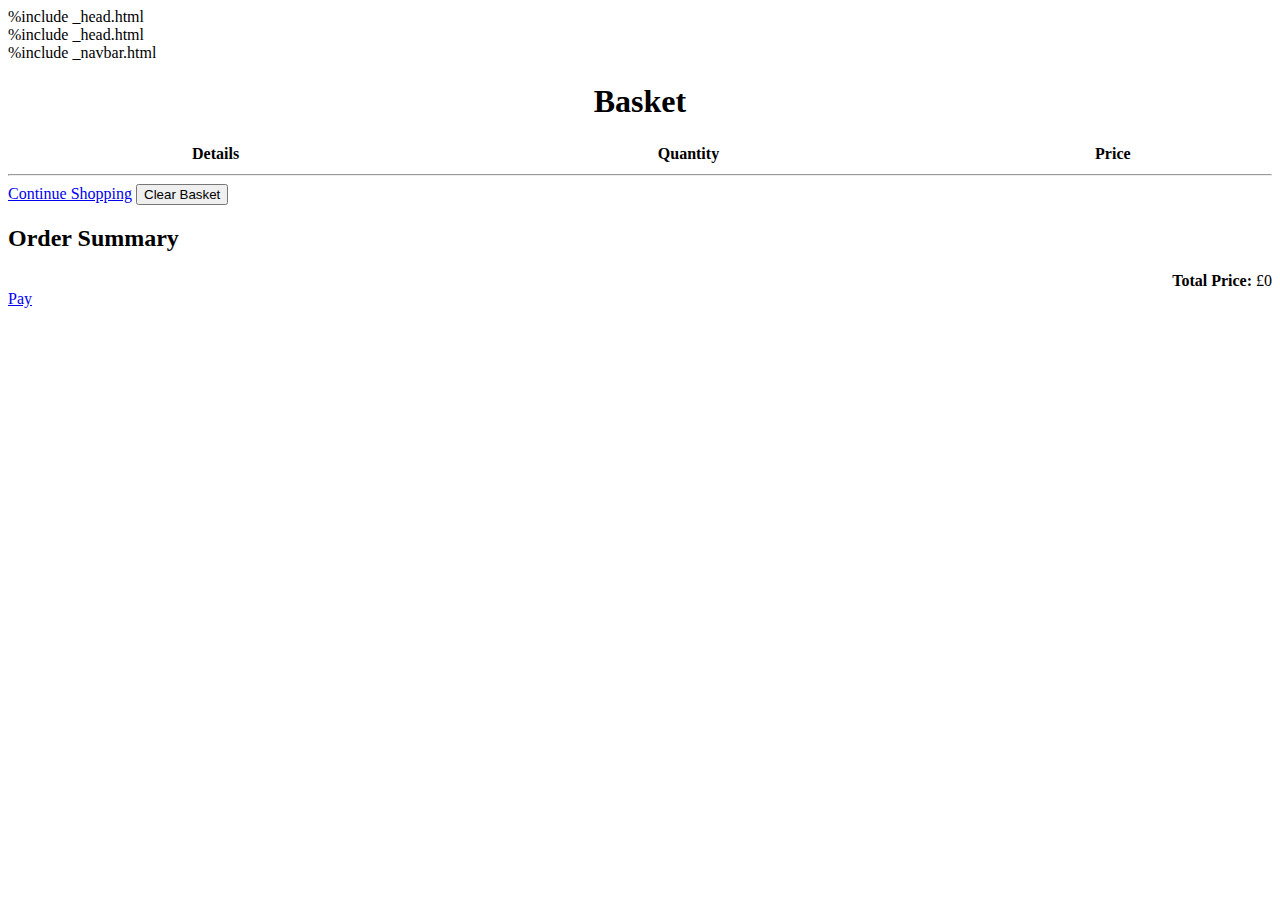
<file: basket.html>
<!DOCTYPE html>

<html lang="en">
  <head>
%include _head.html
    <title>Movie Rentals</title>
  </head>

  <body>

    <header>
%include _head.html

    </header>

%include _navbar.html

    <div class="container-fluid">
      <div class="row">
        <div class="col-8">
            <h1 style="text-align: center">Basket</h1>

            <div>
            <table style="width: 100%">
                <tr>
                    <th> Details </th>
                    <th> Quantity </th>
                    <th> Price </th>
                </tr>
                <tbody id="basket"></tbody>

              </table>

              <hr />

              <a class="btn btn-secondary" href="/shop.html">Continue Shopping</a>

              <button class="btn btn-danger" onclick="localStorage.setItem('basket', '[]');location.reload()">Clear Basket</button>
            </div>
        </div>

        <div id="basket-sidebar" class="col-4">
            <h2>Order Summary</h2>
            <table style="width: 100%">

            <tbody id="total"></tbody>

          </table>
          <div>
              <div style="text-align: right"><strong>Total Price:</strong> £<span id="total-price"></span></div>
              <a class="btn btn-primary" style="width: 100%" href="/order.html">Pay</a>
          </div>
        </div>

      </div>

    </div>

  </body>



  <script src="./js/movies.js"></script>

  <script>

    const basketContainer = document.getElementById("basket");
    const totalContainer = document.getElementById("total");



    const basket = JSON.parse(localStorage.getItem("basket") ?? "[]");



    let totalPrice = 0.0;



    basket.forEach((basketItem) => {
      var cost = basketItem.price * basketItem.rentDays;

      totalContainer.insertAdjacentHTML(
        "beforeend",
        `
            <tr>

                <td>${basketItem.name}</td>

                <td>£${Math.round(cost*100) / 100}</td>

            </tr>
        `
      );
      basketContainer.insertAdjacentHTML(
        "beforeend",
        `
            <tr>

                <td>
                    <img style="display: inline" width="10%" src="${basketItem.image}"></img>
                    <p style="display: inline">${basketItem.name}</p>
                <td>
                <td>${basketItem.rentDays}</td>

                <td>£${Math.round(cost*100) / 100}</td>

            </tr>
        `
      );
      totalPrice += basketItem.price * basketItem.rentDays;

    });



    document.getElementById("total-price").textContent = Math.round((totalPrice * 1.2)*100)/100;

  </script>

</html>
</file>
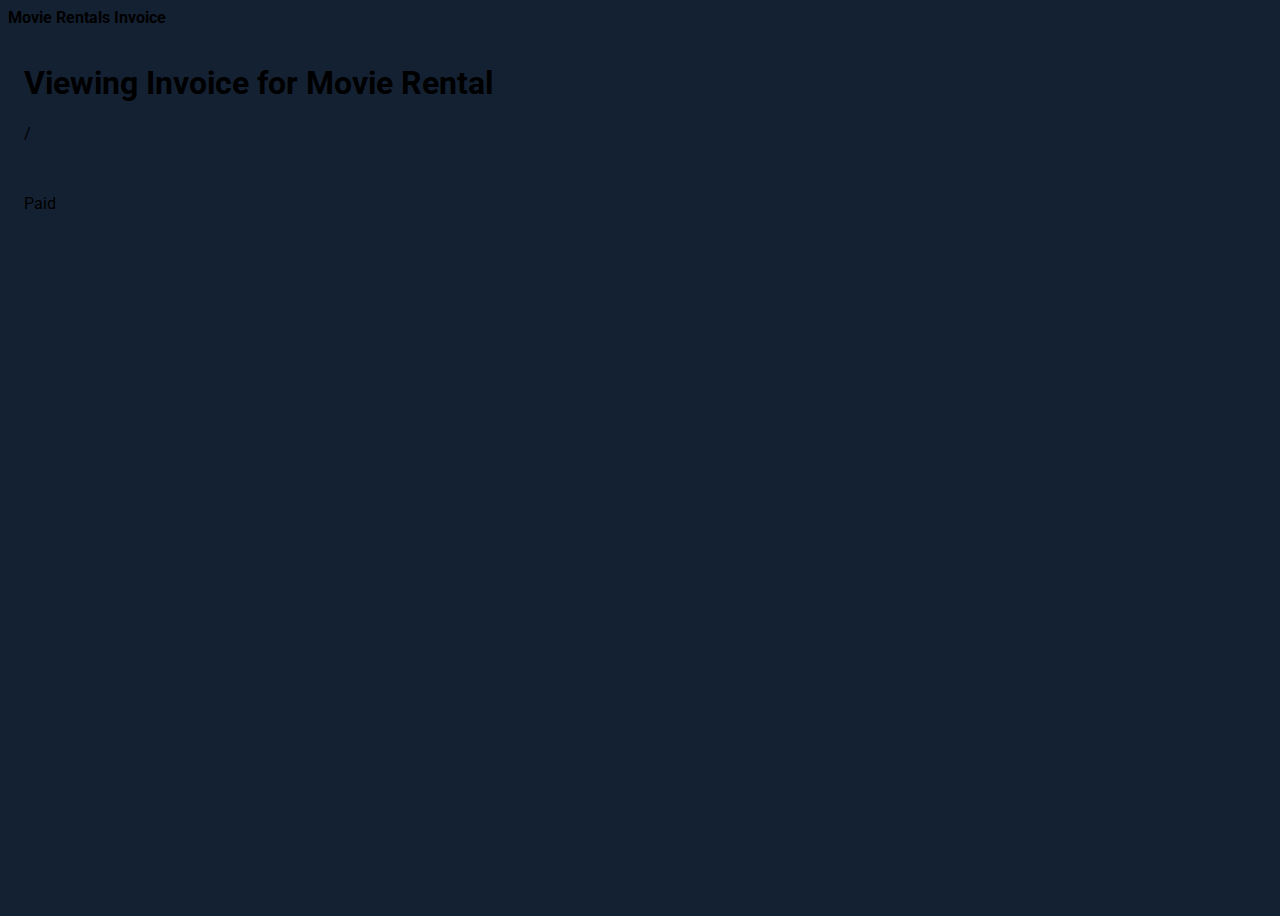
<file: invoice.html>
<!DOCTYPE html>
<html lang="en">
  <head>
    <meta charset="UTF-8" />
    <meta http-equiv="X-UA-Compatible" content="IE=edge" />
    <meta name="viewport" content="width=device-width, initial-scale=1.0" />
    <title>Movie Rentals</title>
    <link href="/styles/main.css" rel="stylesheet" />
    <link rel="preconnect" href="https://fonts.googleapis.com" />
    <link rel="preconnect" href="https://fonts.gstatic.com" crossorigin />
    <link
      href="https://fonts.googleapis.com/css2?family=Roboto:ital,wght@0,100;0,300;0,400;0,500;0,700;0,900;1,100;1,300;1,400;1,500;1,700;1,900&display=swap"
      rel="stylesheet"
    />
  </head>
  <body>
    <div id="main">
      <nav>
        <strong>Movie Rentals Invoice</strong>
      </nav>
      <article>
        <h1>Viewing Invoice for Movie Rental</h1>
        <div id="payment-details">
          <p>
            <span id="payment-details-title"></span> <span id="payment-details-firstName"></span> <span id="payment-details-surname"></span>
          </p>
          <p>
            <span id="payment-details-addressNumber"></span> <span id="payment-details-addressStreet"></span>
            <span id="payment-details-addressPostcode"></span>
          </p>
          <p>
            <span id="payment-details-card"></span> <span id="payment-details-cardNumber"></span>
            <span id="payment-details-expiryMonth"></span>/<span id="payment-details-expiryYear"></span>
          </p>
          <br />
          <p>Paid <span id="total-price"></span></p>
        </div>
      </article>
    </div>
  </body>

  <script src="./js/movies.js"></script>
  <script>
    const container = document.getElementById("payment-details");
    const paymentDetails = JSON.parse(localStorage.getItem("paymentDetails"));

    const basket = JSON.parse(localStorage.getItem("basket") ?? "[]");

    let totalPrice = 0.0;

    // Get all the prices of the movie in the basket
    basket.forEach((basketItem) => {
      totalPrice += basketItem.price * basketItem.rentDays;
    });

    totalPrice *= 1.2;

    // Update the DOM with the payment details
    document.getElementById("payment-details-title").textContent = paymentDetails.title;
    document.getElementById("payment-details-firstName").textContent = paymentDetails.firstName;
    document.getElementById("payment-details-surname").textContent = paymentDetails.surname;
    document.getElementById("payment-details-addressNumber").textContent = paymentDetails.addressNumber;
    document.getElementById("payment-details-addressStreet").textContent = paymentDetails.addressStreet;
    document.getElementById("payment-details-addressPostcode").textContent = paymentDetails.addressPostcode;
    document.getElementById("payment-details-card").textContent = paymentDetails.card;
    document.getElementById("payment-details-cardNumber").textContent = paymentDetails.cardNumber;
    document.getElementById("payment-details-expiryMonth").textContent = paymentDetails.expiryMonth;
    document.getElementById("payment-details-expiryYear").textContent = paymentDetails.expiryYear;
    document.getElementById("total-price").textContent = totalPrice;

    localStorage.clear();
  </script>
</html>
</file>
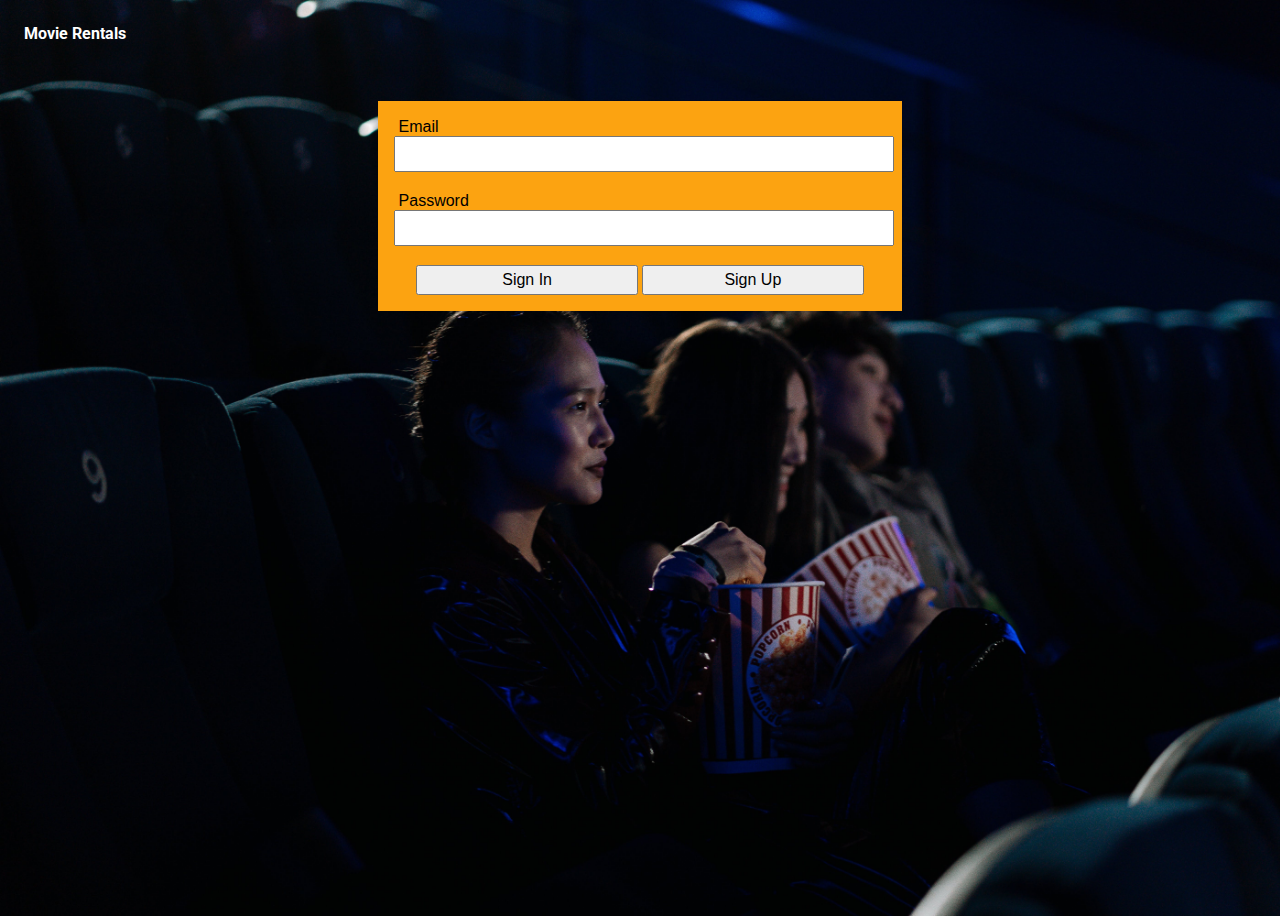
<file: login.html>
<!DOCTYPE html>
<html lang="en">
  <head>
    <meta charset="UTF-8" />
    <meta http-equiv="X-UA-Compatible" content="IE=edge" />
    <meta name="viewport" content="width=device-width, initial-scale=1.0" />
    <title>Movie Rentals</title>
    <link href="/styles/main.css" rel="stylesheet" />
    <link rel="preconnect" href="https://fonts.googleapis.com" />
    <link rel="preconnect" href="https://fonts.gstatic.com" crossorigin />
    <link
      href="https://fonts.googleapis.com/css2?family=Roboto:ital,wght@0,100;0,300;0,400;0,500;0,700;0,900;1,100;1,300;1,400;1,500;1,700;1,900&display=swap"
      rel="stylesheet"
    />
  </head>
  <style>
  body{
	background-image: url('theatre.jpeg');
  	background-repeat: no-repeat;
  	background-size: cover;
  }
  </style>
  <body>
    <header>
      <strong>Movie Rentals</strong>
    </header>
    <div id="main">
      <article>
        <div id="login_box">
          <form method="GET" action="/shop.html">
            <label style="font-family: Helvetica, sans-serif"><span style="display: inline-block; margin-left: 5px"></span>Email</label><br />
            <input type="text" name="email" style="width: 100%; height: 30px" />
            <br />
            <br />
            <label style="font-family: Helvetica, sans-serif"><span style="display: inline-block; margin-left: 5px"></span>Password</label><br />
            <input type="password" name="password" style="width: 100%; height: 30px" />
            <br />
            <br />
            <div style="width: 100%; text-align: center">
              <button type="submit" name="action" value="login" style="width: 45%; height: 30px; font-family: Helvetica, sans-serif; font-size: 1em">Sign In</button>
              <button type="submit" name="action" value="login" style="width: 45%; height: 30px; font-family: Helvetica, sans-serif; font-size: 1em">Sign Up</button>
            </div>
          </form>
        </div>
      </article>
    </div>
  </body>
</html>
</file>
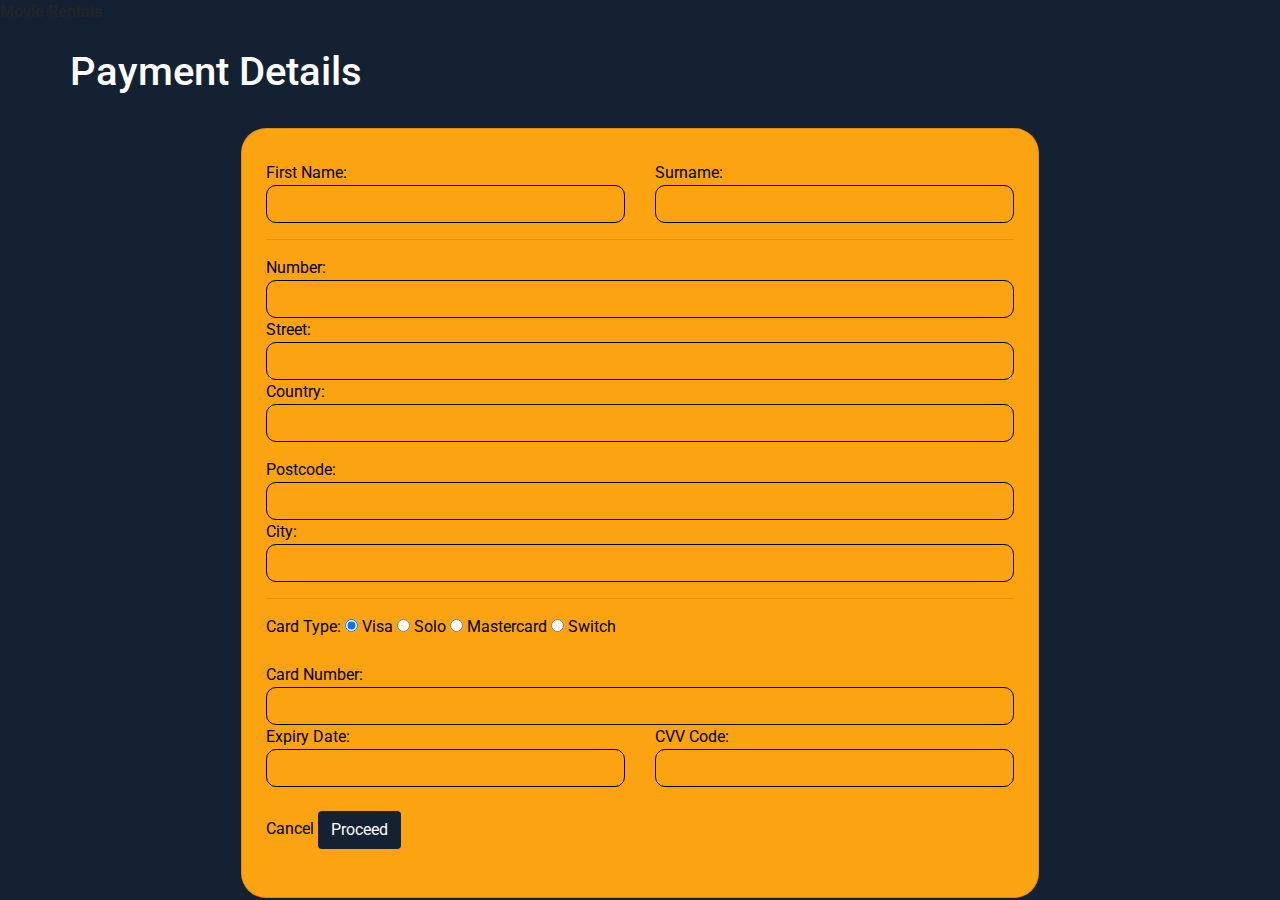
<file: order.html>
<!DOCTYPE html>
<html lang="en">
  <head>
    <meta charset="UTF-8" />
    <meta http-equiv="X-UA-Compatible" content="IE=edge" />
    <meta name="viewport" content="width=device-width, initial-scale=1.0" />
    <title>Movie Rentals</title>
    <link rel="stylesheet" href="https://cdn.jsdelivr.net/npm/bootstrap@4.0.0/dist/css/bootstrap.min.css" integrity="sha384-Gn5384xqQ1aoWXA+058RXPxPg6fy4IWvTNh0E263XmFcJlSAwiGgFAW/dAiS6JXm" crossorigin="anonymous">
    <link href="/styles/order.css" rel="stylesheet" />
    <link rel="preconnect" href="https://fonts.googleapis.com" />
    <link rel="preconnect" href="https://fonts.gstatic.com" crossorigin />
    <link
      href="https://fonts.googleapis.com/css2?family=Roboto:ital,wght@0,100;0,300;0,400;0,500;0,700;0,900;1,100;1,300;1,400;1,500;1,700;1,900&display=swap"
      rel="stylesheet"
    />
  </head>
  <body>
    <header>
      <strong>Movie Rentals</strong>
    </header>
    <div id="main">
      <article>
        <div class="container p-0">
            <br/>
            <h1 style="text-align: centre; color: white">Payment Details</h1>
            <br/>
            <div class="card px-4" style="background-color: #fca311; width: 70%; margin: auto; padding: 2em">
              <form method="GET" action="/invoice.html" onsubmit="storeData()">
                <div class="form-group row">
                    <div class="col-6">
                      <span>First Name:</span>
                      <input class="form-control" type="text" id="firstName" />
                    </div>
                    <div class="col-6">
                      <span>Surname:</span>
                      <input class="form-control" type="text" id="surname" />
                    </div>
                </div>
                <hr />
                <div class="form-group">
                  <span>Number:</span>
                  <input class="form-control" type="text" id="addressNumber" />
                  <span>Street:</span>
                  <input class="form-control" type="text" id="addressStreet" />
                  <span>Country:</span>
                  <input class="form-control" type="text" id="addressCountry" />
                </div>
                <div class="form-group">
                  <span>Postcode:</span>
                  <input class="form-control" type="text" id="addressPostcode" />
                  <span>City:</span>
                  <input class="form-control" type="text" id="addressCity" />
                </div>
                <hr />
                <div class="form-group">
                  <span>Card Type:</span>
                  <input type="radio" name="card" value="visa" id="visa" checked />
                  <label for="visa">Visa</label>
                  <input type="radio" name="card" value="solo" id="solo" />
                  <label for="solo">Solo</label>
                  <input type="radio" name="card" value="mastercard" id="mastercard" />
                  <label for="mastercard">Mastercard</label>
                  <input type="radio" name="card" value="switch" id="switch" />
                  <label for="switch">Switch</label>
                </div>
                <div class="form-group"></div>
                    <span>Card Number:</span>
                    <input class="form-control" type="text" id="cardNumber"/>
                    <div class="row">
                        <div class="col-6">
                            <span>Expiry Date:</span>
                            <input class="form-control" type="text" id="expiryMonth" />
                        </div>
                        <div class="col-6">
                            <span>CVV Code:</span>
                            <input class="form-control" type="text" id="expiryYear"/>
                        </div>
                    </div>
                  <br/>
                <div>
                <div class="form-group"
                  <button class="btn btn-secondary" type="button" onclick="window.location.href='/shop.html'">Cancel</a>
                  <button class="btn" style="background-color:#142132; color:white" type="submit">Proceed</button>
                </div>
              </form>
            </div>
        </div>
      </article>
    </div>
  </body>

  <script>

    function storeData() {
      // Collect all form data for use in the invoice
      const formInputs = ["title", "firstName", "surname", "addressNumber", "addressStreet", "addressPostcode", "addressCountry", "addressCity", "cardNumber", "expiryMonth", "expiryYear"];
      const formData = {};
      formInputs.forEach((inputId) => {
        formData[inputId] = document.getElementById(inputId).value;
      })
      formData.card = document.querySelector("input[name=card]:checked").value;
      
      localStorage.setItem("paymentDetails", JSON.stringify(formData));

      return false;
    }
  </script>
</html>
</file>
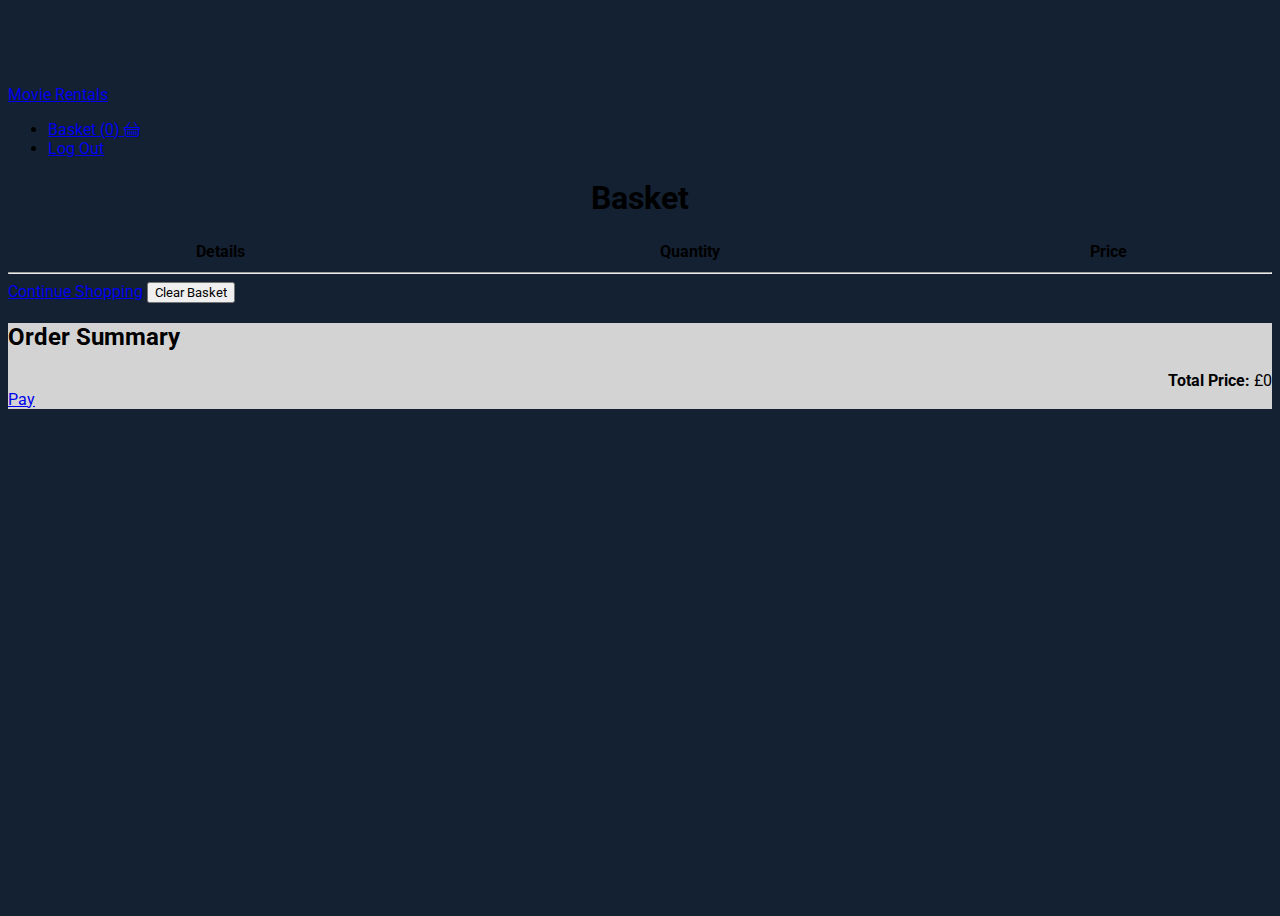
<file: out/basket.html>
<!DOCTYPE html>



<html lang="en">

  <head>

<meta charset="UTF-8" />

<meta http-equiv="X-UA-Compatible" content="IE=edge" />

<meta name="viewport" content="width=device-width, initial-scale=1.0" />

<link href="/styles/main.css" rel="stylesheet" />

<link rel="preconnect" href="https://fonts.googleapis.com" />

<link rel="preconnect" href="https://fonts.gstatic.com" crossorigin="" />

<link

  href="https://fonts.googleapis.com/css2?family=Roboto:ital,wght@0,100;0,300;0,400;0,500;0,700;0,900;1,100;1,300;1,400;1,500;1,700;1,900&amp;display=swap"

  rel="stylesheet"

/>

<link href="https://cdn.jsdelivr.net/npm/bootstrap@5.3.2/dist/css/bootstrap.min.css" rel="stylesheet" integrity="sha384-T3c6CoIi6uLrA9TneNEoa7RxnatzjcDSCmG1MXxSR1GAsXEV/Dwwykc2MPK8M2HN" crossorigin="anonymous">

<link rel="stylesheet" href="https://cdn.jsdelivr.net/npm/bootstrap-icons@1.3.0/font/bootstrap-icons.css">

<script src="https://cdn.jsdelivr.net/npm/bootstrap@5.3.2/dist/js/bootstrap.bundle.min.js" integrity="sha384-C6RzsynM9kWDrMNeT87bh95OGNyZPhcTNXj1NW7RuBCsyN/o0jlpcV8Qyq46cDfL" crossorigin="anonymous"></script>
    <title>Movie Rentals</title>

  </head>



  <body>



    <header>

<meta charset="UTF-8" />

<meta http-equiv="X-UA-Compatible" content="IE=edge" />

<meta name="viewport" content="width=device-width, initial-scale=1.0" />

<link href="/styles/main.css" rel="stylesheet" />

<link rel="preconnect" href="https://fonts.googleapis.com" />

<link rel="preconnect" href="https://fonts.gstatic.com" crossorigin="" />

<link

  href="https://fonts.googleapis.com/css2?family=Roboto:ital,wght@0,100;0,300;0,400;0,500;0,700;0,900;1,100;1,300;1,400;1,500;1,700;1,900&amp;display=swap"

  rel="stylesheet"

/>

<link href="https://cdn.jsdelivr.net/npm/bootstrap@5.3.2/dist/css/bootstrap.min.css" rel="stylesheet" integrity="sha384-T3c6CoIi6uLrA9TneNEoa7RxnatzjcDSCmG1MXxSR1GAsXEV/Dwwykc2MPK8M2HN" crossorigin="anonymous">

<link rel="stylesheet" href="https://cdn.jsdelivr.net/npm/bootstrap-icons@1.3.0/font/bootstrap-icons.css">

<script src="https://cdn.jsdelivr.net/npm/bootstrap@5.3.2/dist/js/bootstrap.bundle.min.js" integrity="sha384-C6RzsynM9kWDrMNeT87bh95OGNyZPhcTNXj1NW7RuBCsyN/o0jlpcV8Qyq46cDfL" crossorigin="anonymous"></script>


    </header>



 <nav class="navbar navbar-static-top navbar-expand-lg navbar-light bg-light">

    <div class="container-fluid ">

        <a class="navbar-brand" href="/shop.html">Movie Rentals</a>

        <ul class="navbar-nav mr-auto">



            <li class="nav-item">

                <a class="nav-link"  href="/basket.html">Basket (<span id="totalItems"></span>) <i class="bi bi-basket"></i></a>

            </li>

            <li class="nav-item">

                <a class="nav-link" href="/login.html">Log Out</a>

            </li>

        </ul>

    </div>

  </nav>



<script>

    function reloadBasket() {

        var totalItems = JSON.parse(localStorage.getItem("basket") ?? "[]").length;

        document.getElementById('totalItems').innerHTML = totalItems;

    }

    reloadBasket();

</script>


    <div class="container-fluid">

      <div class="row">

        <div class="col-8">

            <h1 style="text-align: center">Basket</h1>



            <div>

            <table style="width: 100%">

                <tr>

                    <th> Details </th>

                    <th> Quantity </th>

                    <th> Price </th>

                </tr>

                <tbody id="basket"></tbody>



              </table>



              <hr />



              <a class="btn btn-secondary" href="/shop.html">Continue Shopping</a>



              <button class="btn btn-danger" onclick="localStorage.setItem('basket', '[]');location.reload()">Clear Basket</button>

            </div>

        </div>



        <div id="basket-sidebar" class="col-4">

            <h2>Order Summary</h2>

            <table style="width: 100%">



            <tbody id="total"></tbody>



          </table>

          <div>

              <div style="text-align: right"><strong>Total Price:</strong> £<span id="total-price"></span></div>

              <a class="btn btn-primary" style="width: 100%" href="/order.html">Pay</a>

          </div>

        </div>



      </div>



    </div>



  </body>







  <script src="./js/movies.js"></script>



  <script>



    const basketContainer = document.getElementById("basket");

    const totalContainer = document.getElementById("total");







    const basket = JSON.parse(localStorage.getItem("basket") ?? "[]");







    let totalPrice = 0.0;







    basket.forEach((basketItem) => {

      var cost = basketItem.price * basketItem.rentDays;



      totalContainer.insertAdjacentHTML(

        "beforeend",

        `

            <tr>



                <td>${basketItem.name}</td>



                <td>£${Math.round(cost*100) / 100}</td>



            </tr>

        `

      );

      basketContainer.insertAdjacentHTML(

        "beforeend",

        `

            <tr>



                <td>

                    <img style="display: inline" width="10%" src="${basketItem.image}"></img>

                    <p style="display: inline">${basketItem.name}</p>

                <td>

                <td>${basketItem.rentDays}</td>



                <td>£${Math.round(cost*100) / 100}</td>



            </tr>

        `

      );

      totalPrice += basketItem.price * basketItem.rentDays;



    });







    document.getElementById("total-price").textContent = Math.round((totalPrice * 1.2)*100)/100;



  </script>



</html>
</file>
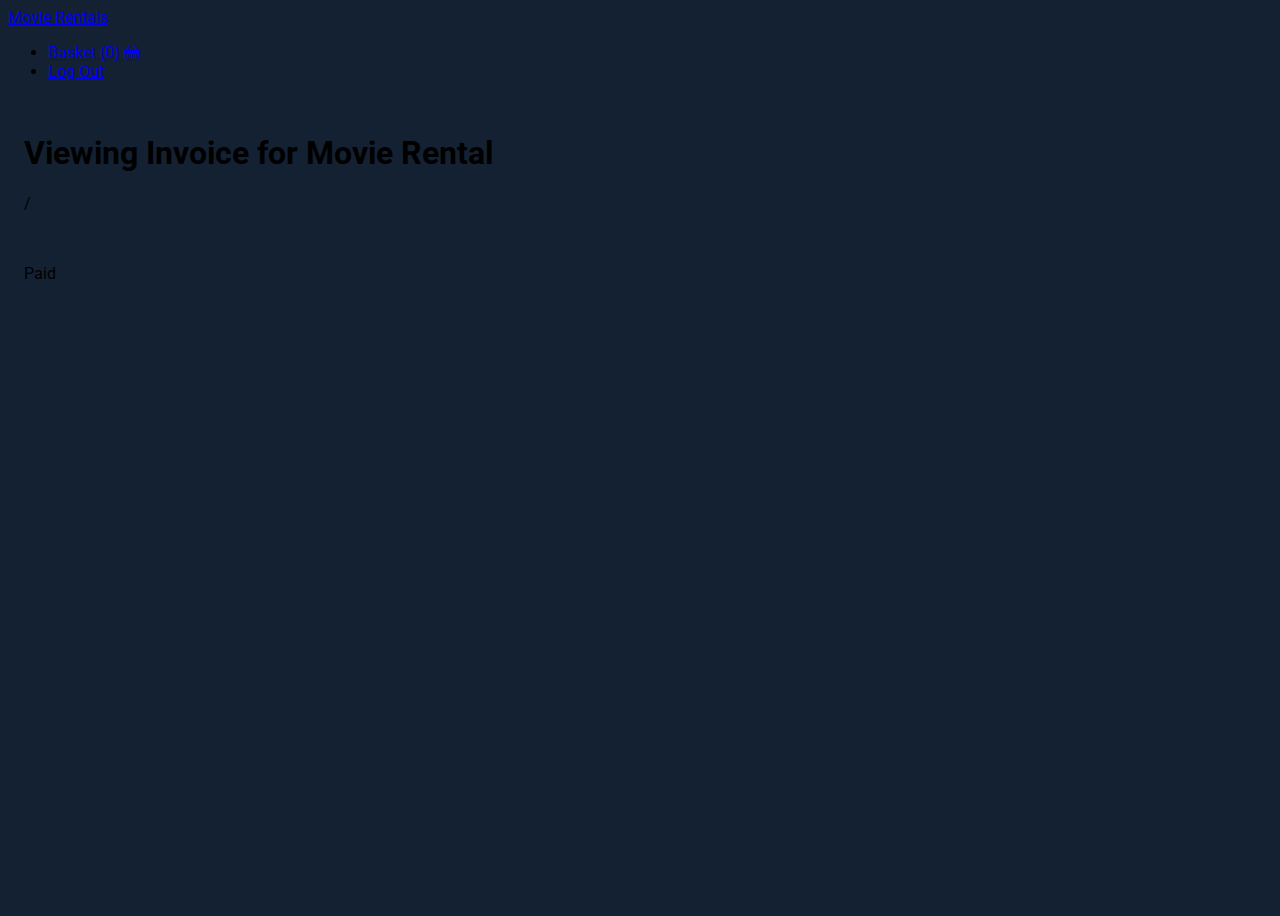
<file: out/invoice.html>
<!DOCTYPE html>



<html lang="en">



  <head>

<meta charset="UTF-8" />

<meta http-equiv="X-UA-Compatible" content="IE=edge" />

<meta name="viewport" content="width=device-width, initial-scale=1.0" />

<link href="/styles/main.css" rel="stylesheet" />

<link rel="preconnect" href="https://fonts.googleapis.com" />

<link rel="preconnect" href="https://fonts.gstatic.com" crossorigin="" />

<link

  href="https://fonts.googleapis.com/css2?family=Roboto:ital,wght@0,100;0,300;0,400;0,500;0,700;0,900;1,100;1,300;1,400;1,500;1,700;1,900&amp;display=swap"

  rel="stylesheet"

/>

<link href="https://cdn.jsdelivr.net/npm/bootstrap@5.3.2/dist/css/bootstrap.min.css" rel="stylesheet" integrity="sha384-T3c6CoIi6uLrA9TneNEoa7RxnatzjcDSCmG1MXxSR1GAsXEV/Dwwykc2MPK8M2HN" crossorigin="anonymous">

<link rel="stylesheet" href="https://cdn.jsdelivr.net/npm/bootstrap-icons@1.3.0/font/bootstrap-icons.css">

<script src="https://cdn.jsdelivr.net/npm/bootstrap@5.3.2/dist/js/bootstrap.bundle.min.js" integrity="sha384-C6RzsynM9kWDrMNeT87bh95OGNyZPhcTNXj1NW7RuBCsyN/o0jlpcV8Qyq46cDfL" crossorigin="anonymous"></script>
    <title>Movie Rentals</title>

  </head>



  <body>



    <div id="main">

 <nav class="navbar navbar-static-top navbar-expand-lg navbar-light bg-light">

    <div class="container-fluid ">

        <a class="navbar-brand" href="/shop.html">Movie Rentals</a>

        <ul class="navbar-nav mr-auto">



            <li class="nav-item">

                <a class="nav-link"  href="/basket.html">Basket (<span id="totalItems"></span>) <i class="bi bi-basket"></i></a>

            </li>

            <li class="nav-item">

                <a class="nav-link" href="/login.html">Log Out</a>

            </li>

        </ul>

    </div>

  </nav>



<script>

    function reloadBasket() {

        var totalItems = JSON.parse(localStorage.getItem("basket") ?? "[]").length;

        document.getElementById('totalItems').innerHTML = totalItems;

    }

    reloadBasket();

</script>
      <article>



        <h1>Viewing Invoice for Movie Rental</h1>



        <div id="payment-details">



          <p>



            <span id="payment-details-title"></span> <span id="payment-details-firstName"></span> <span id="payment-details-surname"></span>



          </p>



          <p>



            <span id="payment-details-addressNumber"></span> <span id="payment-details-addressStreet"></span>



            <span id="payment-details-addressPostcode"></span>



          </p>



          <p>



            <span id="payment-details-card"></span> <span id="payment-details-cardNumber"></span>



            <span id="payment-details-expiryMonth"></span>/<span id="payment-details-expiryYear"></span>



          </p>



          <br />



          <p>Paid <span id="total-price"></span></p>



        </div>



      </article>



    </div>



  </body>







  <script src="./js/movies.js"></script>



  <script>



    const container = document.getElementById("payment-details");



    const paymentDetails = JSON.parse(localStorage.getItem("paymentDetails"));







    const basket = JSON.parse(localStorage.getItem("basket") ?? "[]");







    let totalPrice = 0.0;







    // Get all the prices of the movie in the basket



    basket.forEach((basketItem) => {



      totalPrice += basketItem.price * basketItem.rentDays;



    });







    totalPrice *= 1.2;







    // Update the DOM with the payment details



    document.getElementById("payment-details-title").textContent = paymentDetails.title;



    document.getElementById("payment-details-firstName").textContent = paymentDetails.firstName;



    document.getElementById("payment-details-surname").textContent = paymentDetails.surname;



    document.getElementById("payment-details-addressNumber").textContent = paymentDetails.addressNumber;



    document.getElementById("payment-details-addressStreet").textContent = paymentDetails.addressStreet;



    document.getElementById("payment-details-addressPostcode").textContent = paymentDetails.addressPostcode;



    document.getElementById("payment-details-card").textContent = paymentDetails.card;



    document.getElementById("payment-details-cardNumber").textContent = paymentDetails.cardNumber;



    document.getElementById("payment-details-expiryMonth").textContent = paymentDetails.expiryMonth;



    document.getElementById("payment-details-expiryYear").textContent = paymentDetails.expiryYear;



    document.getElementById("total-price").textContent = totalPrice;







    localStorage.clear();



  </script>



</html>
</file>
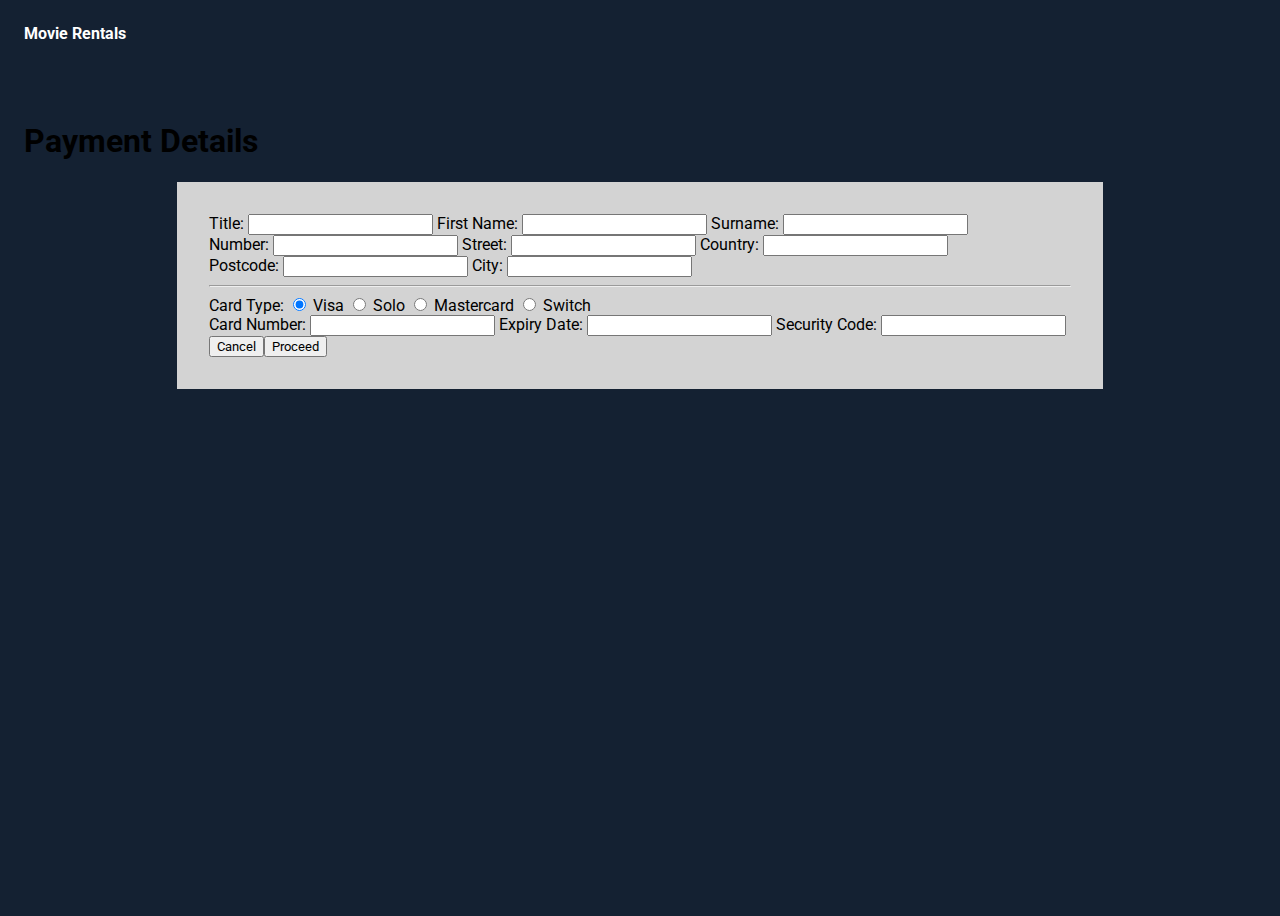
<file: out/order.html>
<!DOCTYPE html>



<html lang="en">



  <head>

<meta charset="UTF-8" />

<meta http-equiv="X-UA-Compatible" content="IE=edge" />

<meta name="viewport" content="width=device-width, initial-scale=1.0" />

<link href="/styles/main.css" rel="stylesheet" />

<link rel="preconnect" href="https://fonts.googleapis.com" />

<link rel="preconnect" href="https://fonts.gstatic.com" crossorigin="" />

<link

  href="https://fonts.googleapis.com/css2?family=Roboto:ital,wght@0,100;0,300;0,400;0,500;0,700;0,900;1,100;1,300;1,400;1,500;1,700;1,900&amp;display=swap"

  rel="stylesheet"

/>

<link href="https://cdn.jsdelivr.net/npm/bootstrap@5.3.2/dist/css/bootstrap.min.css" rel="stylesheet" integrity="sha384-T3c6CoIi6uLrA9TneNEoa7RxnatzjcDSCmG1MXxSR1GAsXEV/Dwwykc2MPK8M2HN" crossorigin="anonymous">

<link rel="stylesheet" href="https://cdn.jsdelivr.net/npm/bootstrap-icons@1.3.0/font/bootstrap-icons.css">

<script src="https://cdn.jsdelivr.net/npm/bootstrap@5.3.2/dist/js/bootstrap.bundle.min.js" integrity="sha384-C6RzsynM9kWDrMNeT87bh95OGNyZPhcTNXj1NW7RuBCsyN/o0jlpcV8Qyq46cDfL" crossorigin="anonymous"></script>


    <title>Movie Rentals</title>

  </head>



  <body>



    <header>



      <strong>Movie Rentals</strong>



    </header>



    <div id="main">



      <article>



        <h1 style="text-align: centre">Payment Details</h1>



        <div style="background-color: lightgrey; width: 70%; margin: auto; padding: 2em">



          <form method="GET" action="/invoice.html" onsubmit="storeData()">

            <div class="form-group">

              <span>Title:</span>

              <input class="form-control" type="text" id="title" />

              <span>First Name:</span>

              <input class="form-control" type="text" id="firstName" />

              <span>Surname:</span>

              <input class="form-control" type="text" id="surname" />

            <div class="form-group">

              <span>Number:</span>

              <input class="form-control" type="text" id="addressNumber" />

              <span>Street:</span>

              <input class="form-control" type="text" id="addressStreet" />

              <span>Country:</span>

              <input class="form-control" type="text" id="addressCountry" />

            </div>

            <div class="form-group">

              <span>Postcode:</span>

              <input class="form-control" type="text" id="addressPostcode" />

              <span>City:</span>

              <input class="form-control" type="text" id="addressCity" />

            </div>



            <hr />

            <div class="form-group">



              <span>Card Type:</span>



              <input type="radio" name="card" value="visa" id="visa" checked />



              <label for="visa">Visa</label>



              <input type="radio" name="card" value="solo" id="solo" />



              <label for="solo">Solo</label>



              <input type="radio" name="card" value="mastercard" id="mastercard" />



              <label for="mastercard">Mastercard</label>



              <input type="radio" name="card" value="switch" id="switch" />



              <label for="switch">Switch</label>

            </div>

            <div class="form-group"></div>

              <span>Card Number:</span>

              <input class="form-control" type="number" id="cardNumber"/>

              <span>Expiry Date:</span>

              <input class="form-control" type="text" id="expiryMonth" />

              <span>Security Code:</span>

              <input class="form-control" type="text" id="expiryYear"/>

            <div>

              <button class="btn btn-secondary" type="button" onclick="window.location.href='/shop.html'">Cancel</a>

              <button class="btn btn-primary" type="submit">Proceed</button>

            </div>



          </form>



        </div>



      </article>



    </div>



  </body>







  <script>







    function storeData() {



      // Collect all form data for use in the invoice



      const formInputs = ["title", "firstName", "surname", "addressNumber", "addressStreet", "addressPostcode", "addressCountry", "addressCity", "cardNumber", "expiryMonth", "expiryYear"];



      const formData = {};



      formInputs.forEach((inputId) => {



        formData[inputId] = document.getElementById(inputId).value;



      })



      formData.card = document.querySelector("input[name=card]:checked").value;



      



      localStorage.setItem("paymentDetails", JSON.stringify(formData));







      return false;



    }



  </script>



</html>
</file>
<file: styles/main.css>
.button {
  -webkit-appearance: button;
  -moz-appearance: button;
  appearance: button;

  text-decoration: none;
  color: initial;
}
.image {
  height: 250px;
  width: 250px;
  image-rendering: high-quality;
}

body {
    background-color: #142132;
}

#right_div {
  float: right;
}

#login_box {
    background-color: #fca311;
    width: 40%;
    margin: auto;
    padding: 1em;
}

.movie {
  display: flex;
  padding: 10px;
}

.add-to-basket {
  width: 100px;
  height: 40px;
}

.no-margin {
  margin: 0;
}

.horizontal-margin {
  margin: 0 0.75em;
}
/*
https://www.quackit.com/html/html_editors/scratchpad/?example=/css/flexbox/tutorial/nested_flex_containers_example_2
*/
* {
  font-family: "Roboto", sans-serif;
}
body {
  min-height: 100vh;
}
#main > article {
  flex: 1;
}
#sidebar {
  flex: 0 0 20vw;
  background-color: lightgray;
}

#basket-sidebar {
  background-color: lightgray;
}

#sidebar {
  order: -1;
}
header,
footer {
  height: 5vh;
  color: white;
}
header,
footer,
article,
#sidebar {
  padding: 1em;
}

.movie-row {
    border: 1px solid black;
    margin-bottom: 5px;
    padding: 10px;
}
</file>
<file: styles/order.css>
body {
    background-color: #142132;
}

.card {
    max-width: 800px;
    margin: auto;
    color: black;
    border-radius: 25px;
}

.form-control {
    color: black;
    background-color: #fca311;
    border-radius: 10px;
    border-color: black;

}

.form-control:focus {
    color: white;
    background-color: #142132;
    border: 2px solid #142132;
    box-shadow: none;
}
</file>
